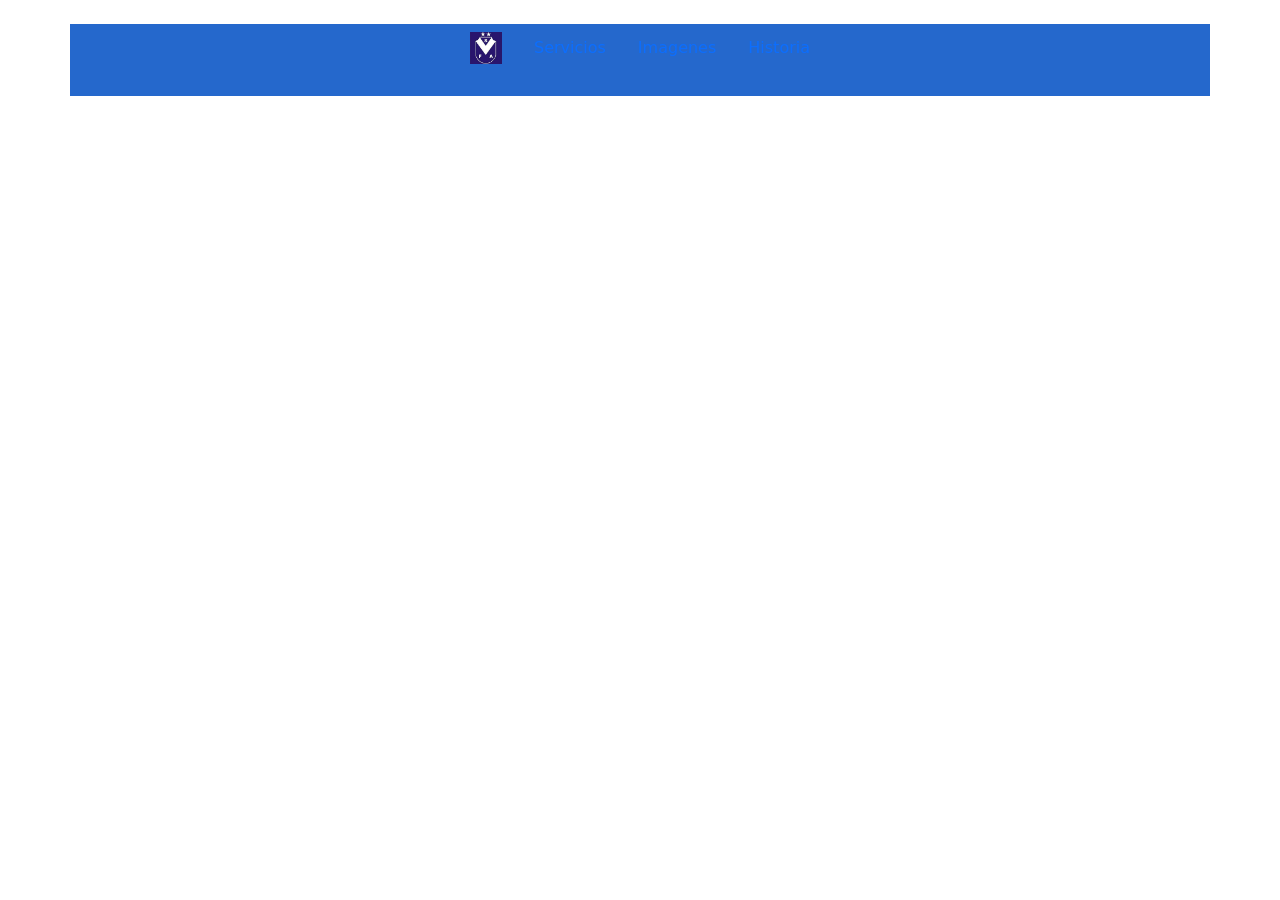
<file: servicio.html>
<!doctype html>
<html lang="en">
  <head>
    <meta charset="utf-8">
    <meta name="viewport" content="width=device-width, initial-scale=1">
    <title>Pre Entrega 3 - BIANCHI</title>
    <link href="https://cdn.jsdelivr.net/npm/bootstrap@5.3.3/dist/css/bootstrap.min.css" rel="stylesheet" integrity="sha384-QWTKZyjpPEjISv5WaRU9OFeRpok6YctnYmDr5pNlyT2bRjXh0JMhjY6hW+ALEwIH" crossorigin="anonymous">
    <link rel="stylesheet" href="./css/estilo.css">
  </head>
  <body>
    <div class="container my-4" id="contenedor">
        <div class="row my-4">
            <div class="col">
                <ul class="nav justify-content-center">
                    <li class="nav-item">
                        <a class="nav-link active" aria-current="page" href="./index.html"><img src="./img/escudo.jpg" alt="EscudoSFA" width="32"></a>
                      </li>
                    <li class="nav-item">
                      <a class="nav-link active" aria-current="page" href="./servicios.html">Servicios</a>
                    </li>
                    <li class="nav-item">
                      <a class="nav-link" href="#">Imagenes</a>
                    </li>
                    <li class="nav-item">
                      <a class="nav-link" href="#">Historia</a>
                    </li>
                  </ul>
            </div>
        </div>
        <div id="servicios" class="row"></div>
    </div>
    <script src="https://cdn.jsdelivr.net/npm/bootstrap@5.3.3/dist/js/bootstrap.bundle.min.js" integrity="sha384-YvpcrYf0tY3lHB60NNkmXc5s9fDVZLESaAA55NDzOxhy9GkcIdslK1eN7N6jIeHz" crossorigin="anonymous"></script>
    <script src="./js/main.js"></script>
  </body>
</html>
</file>
<file: css/estilo.css>
*{
    margin: 0;
    padding: 0;
    box-sizing: border-box;
}

#contenedor{
    background-color:rgb(37, 104, 204);
    color:rgb(0, 0, 129);
}

#barraNavegacion{
    background-color: rgb(0, 0, 129);
    display: flex;
    justify-content: space-around
}

li{
    color:white;
    text-decoration: none;
    align-self: center;
    list-style-type: none;
}

.formulario{
    width: 500px;
    margin: 10px auto;
    border: solid rgb(0, 0, 129) 2px;
    padding: 1rem;

}

#boton {
    text-align: center;    
  }


a{
    text-decoration: none;
    color: white;
}
</file>
